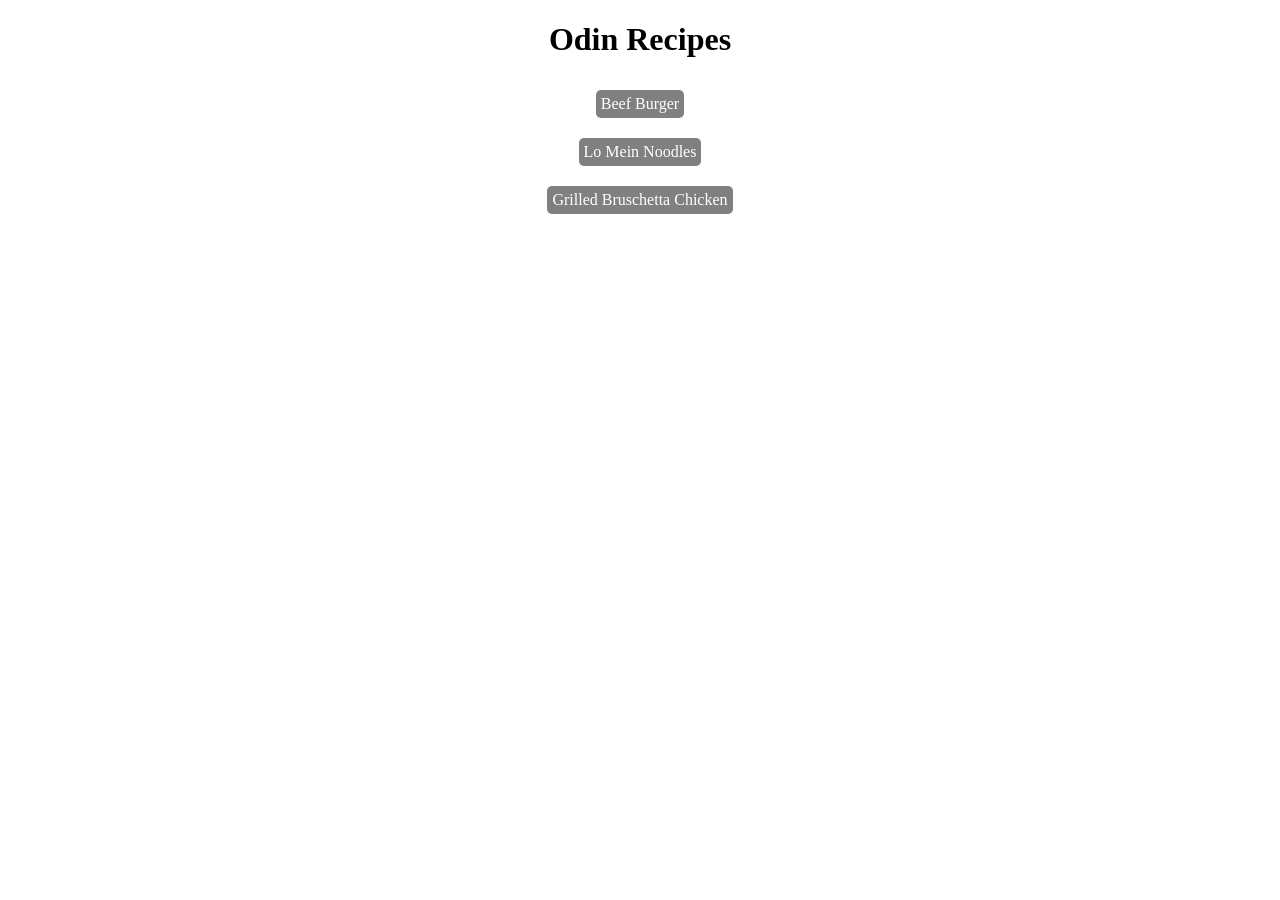
<file: index.html>
<!DOCTYPE html>
<html lang="en">
    <head>
        <meta charset="UTF-8">
        <meta name="viewport" content="width=device-width, initial-scale=1.0">
        <title>Odin Recipes</title>
        <link rel="stylesheet" href="styles.css">
    </head>

    <body>
        <h1 class="centeredTitle">Odin Recipes</h1>
        <ul class="listNav">
            <li><a class="button" href="recipes/burger.html">Beef Burger</a></li>
            <li><a class="button" href="recipes/noodles.html">Lo Mein Noodles</a></li>
            <li><a class="button" href="recipes/chicken.html">Grilled Bruschetta Chicken</a></li>
        </ul>
    </body>
</html>
</file>
<file: styles.css>
/* {
    border: 2px solid red;
}
*/

.button {
    background-color: grey;
    color: white;
    text-decoration: none;
    display: inline-block;
    padding: 5px;
    margin: 10px;
    border-radius: 5px;
}

.listNav {
    width: 500px;
    margin: 0 auto;
    list-style: none;
    padding-left: 0px;
    text-align: center;
}   

h1.centeredTitle {
    text-align: center;
}
</file>
